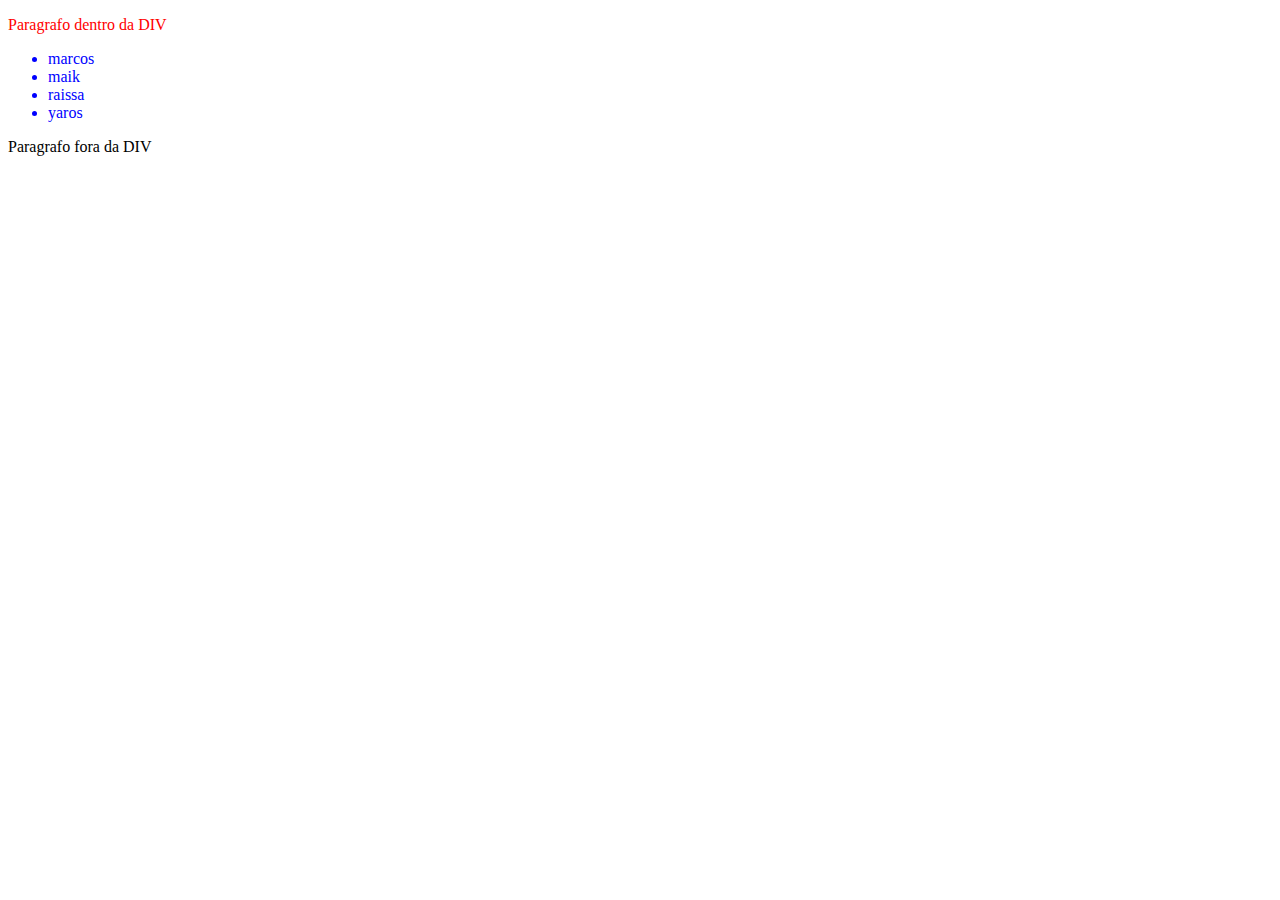
<file: index.html>
<!DOCTYPE html>
<html lang="en">
<head>
    <meta charset="UTF-8">
    <meta http-equiv="X-UA-Compatible" content="IE=edge">
    <meta name="viewport" content="width=device-width, initial-scale=1.0">
    <title>Document</title>
    <link rel="stylesheet" href="style.css">
    <style>
        div {
            color: red;
        }
        div ul li{
            color: inherit;
        }
    </style>
</head>
<body>

    <div>
        <p>Paragrafo dentro da DIV</p>
        <ul>
            <li>marcos</li>
            <li>maik</li>
            <li>raissa</li>
            <li>yaros</li>

        </ul>
    </div>
    <p>Paragrafo fora da DIV</p>


</body>
</html>
</file>
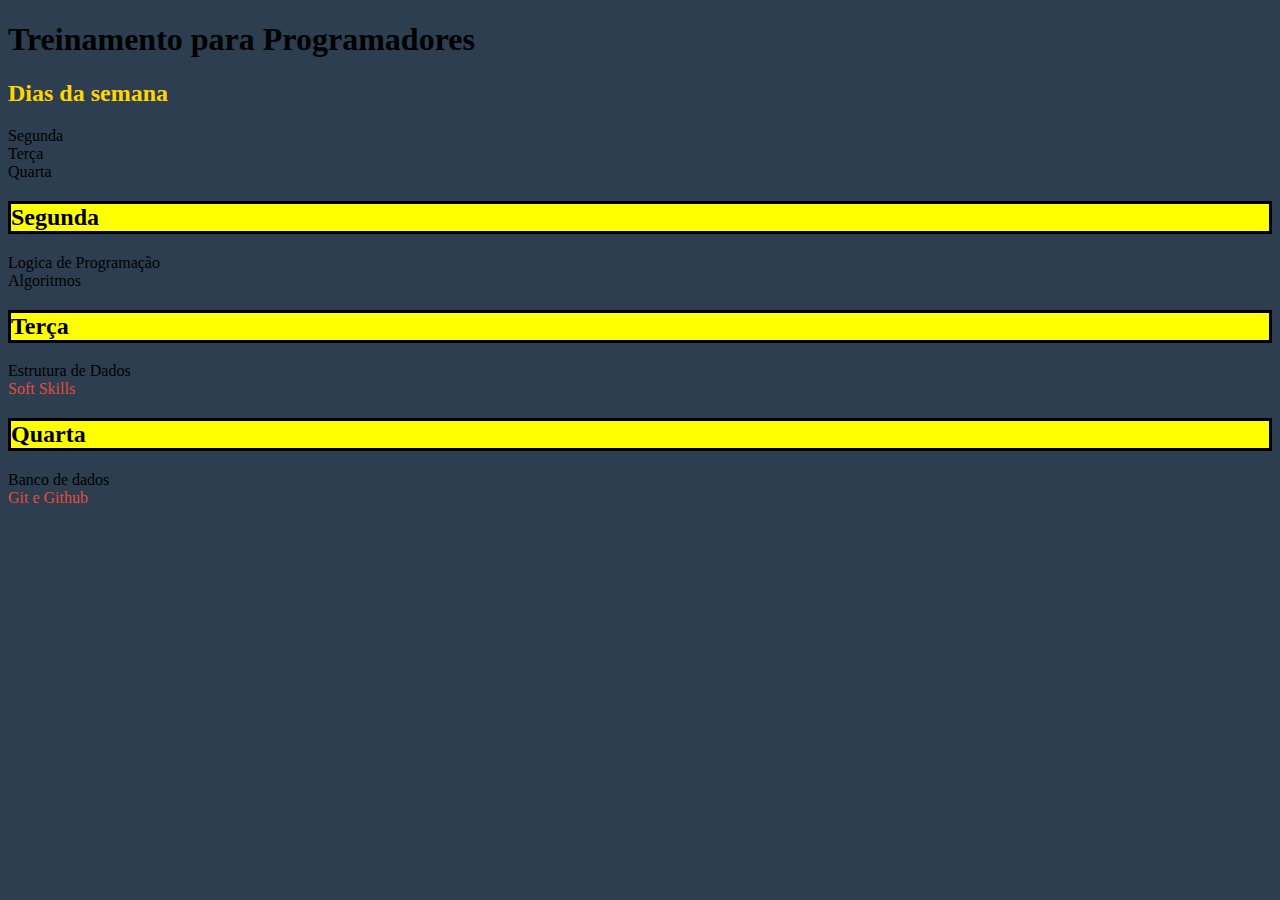
<file: exercicio.html>
<!DOCTYPE html>
<html lang="en">
<head>
    <meta charset="UTF-8">
    <meta http-equiv="X-UA-Compatible" content="IE=edge">
    <meta name="viewport" content="width=device-width, initial-scale=1.0">
    <title>Document</title>
    <link rel="stylesheet" href="exercicio.css">
    
</head>
<body>
    <h1> Treinamento para Programadores </h1>
    <h2 style="color: gold">Dias da semana</h2>
    
        <li> Segunda </li>
        <li> Terça </li>
        <li> Quarta </li>

    <h2 class="semana"> Segunda </h2>
    

        <li> Logica de Programação </li>
        <li> Algoritmos </li>
    
    <h2 class="semana"> Terça </h2>

        <li> Estrutura de Dados </li>
        <li class="git"> Soft Skills </li>

    <h2 class="semana"> Quarta </h2>

        <li> Banco de dados </li>
        <li class="git"> Git e Github </li>
    
</body>
</html>
</file>
<file: style.css>
ul{
    color: blue;
}

.aluno{
    color: brown;
}
#exemplo{
    color: azure;

}
</file>
<file: exercicio.css>
body{
    background-color: #2c3e50;
}

.git{
    color: #e74c3c;
}

.semana{
    color:black;
    border: solid 3px black;
    background-color: yellow;
}
</file>
